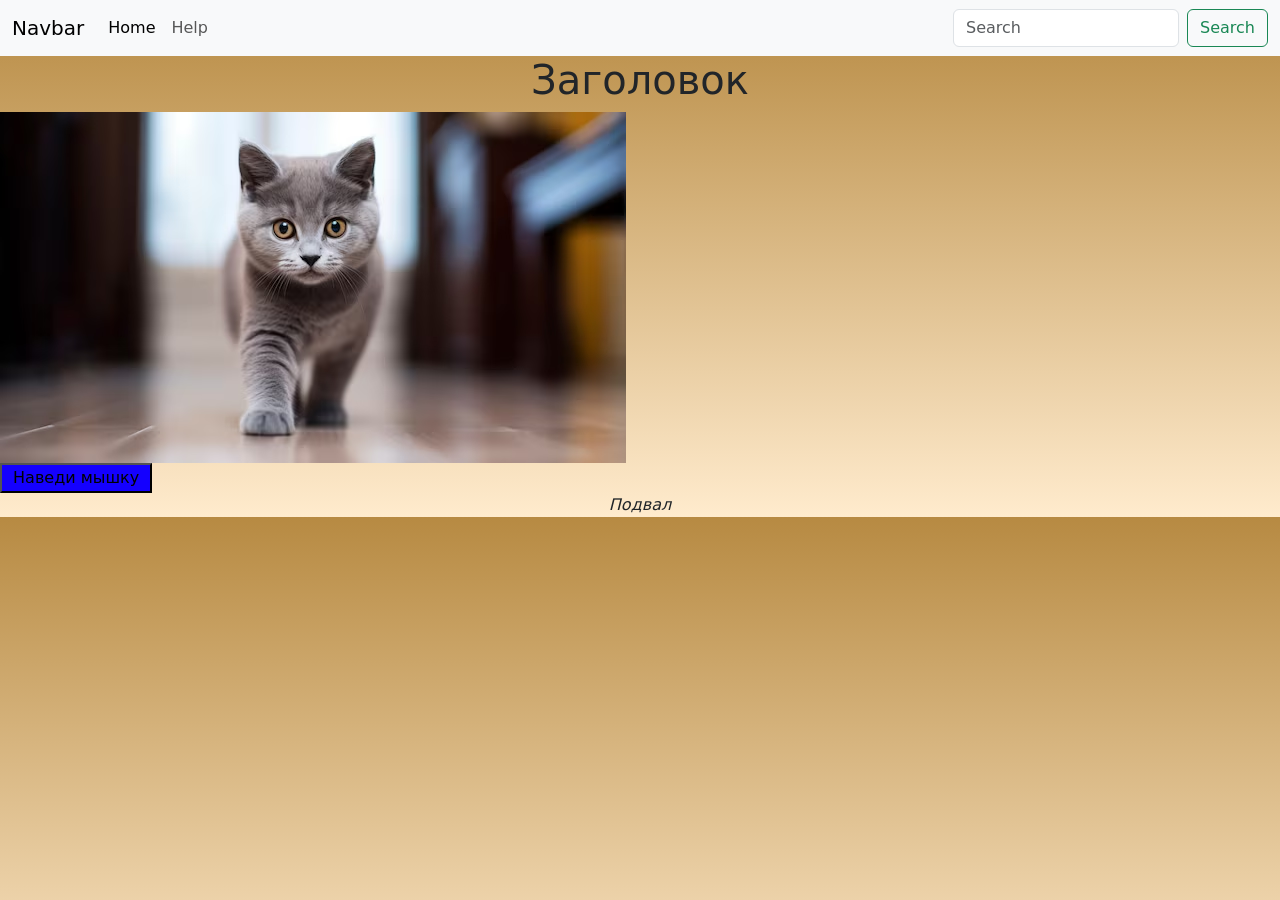
<file: index.html>
<!DOCTYPE html>
<html lang="en">
<head>
    <meta charset="UTF-8">
    <meta name="viewport" content="width=device-width, initial-scale=1.0">
    <link href="https://cdn.jsdelivr.net/npm/bootstrap@5.1.3/dist/css/bootstrap.min.css" rel="stylesheet" integrity="sha384-1BmE4kWBq78iYhFldvKuhfTAU6auU8tT94WrHftjDbrCEXSU1oBoqyl2QvZ6jIW3" crossorigin="anonymous">
    <title>Document</title>
    <style>
        .bg_color{
            background: linear-gradient(to top, blanchedalmond, rgb(183, 138, 66));
        }
        .small{
            font-size:xx-small;
        }
        .normal{
            font-size:medium;    
        }
        .large{
            font-size:x-large;
        }
    </style>
    <script language = "javascript">
arrColor = ["0", "1", "2", "3", "4", "5", "6", "7", "8", "9", "a", "b", "c", "d", "e", "f"];
function mouseOut() {
  for (i = 0; i < 13; i++)
    setTimeout ('document.blinkbutton.button.style.background = "#'+arrColor[15-i]+'0'+arrColor[15-i]+'FFF";', i * 50);
}
function mouseOver() {
  for (i = 0; i < 15; i++)
    setTimeout ('document.blinkbutton.button.style.background = "#'+arrColor[i]+'0'+arrColor[i]+'F31";', i * 50);
}
</script>
</head>
<body class="bg_color">
    <nav class="navbar navbar-expand-lg navbar-light bg-light">
  <div class="container-fluid">
    <a class="navbar-brand" href="#">Navbar</a>
    <button class="navbar-toggler" type="button" data-bs-toggle="collapse" data-bs-target="#navbarSupportedContent" aria-controls="navbarSupportedContent" aria-expanded="false" aria-label="Toggle navigation">
      <span class="navbar-toggler-icon"></span>
    </button>
    <div class="collapse navbar-collapse" id="navbarSupportedContent">
      <ul class="navbar-nav me-auto mb-2 mb-lg-0">
        <li class="nav-item">
          <a class="nav-link active" aria-current="page" href="index.html">Home</a>
        </li>
        <li class="nav-item">
          <a class="nav-link" href="index copy.html">Help</a>
        </li>
      </ul>
      <form class="d-flex">
        <input class="form-control me-2" type="search" placeholder="Search" aria-label="Search">
        <button class="btn btn-outline-success" type="submit">Search</button>
      </form>
    </div>
  </div>
</nav>
<div>
    <h1 align="center">Заголовок</h1>
</div>
<div>
    <img src="кот.avif">
    <form name = "blinkbutton">
  <input type="button" name="button" value=" Наведи мышку " onMouseOver='mouseOver()' onMouseOut='mouseOut()' style="background-color: #1400FF">
</form>
</div>
<div align="center">
    <i>Подвал</i>
</div> 
</body>
</html>
</file>
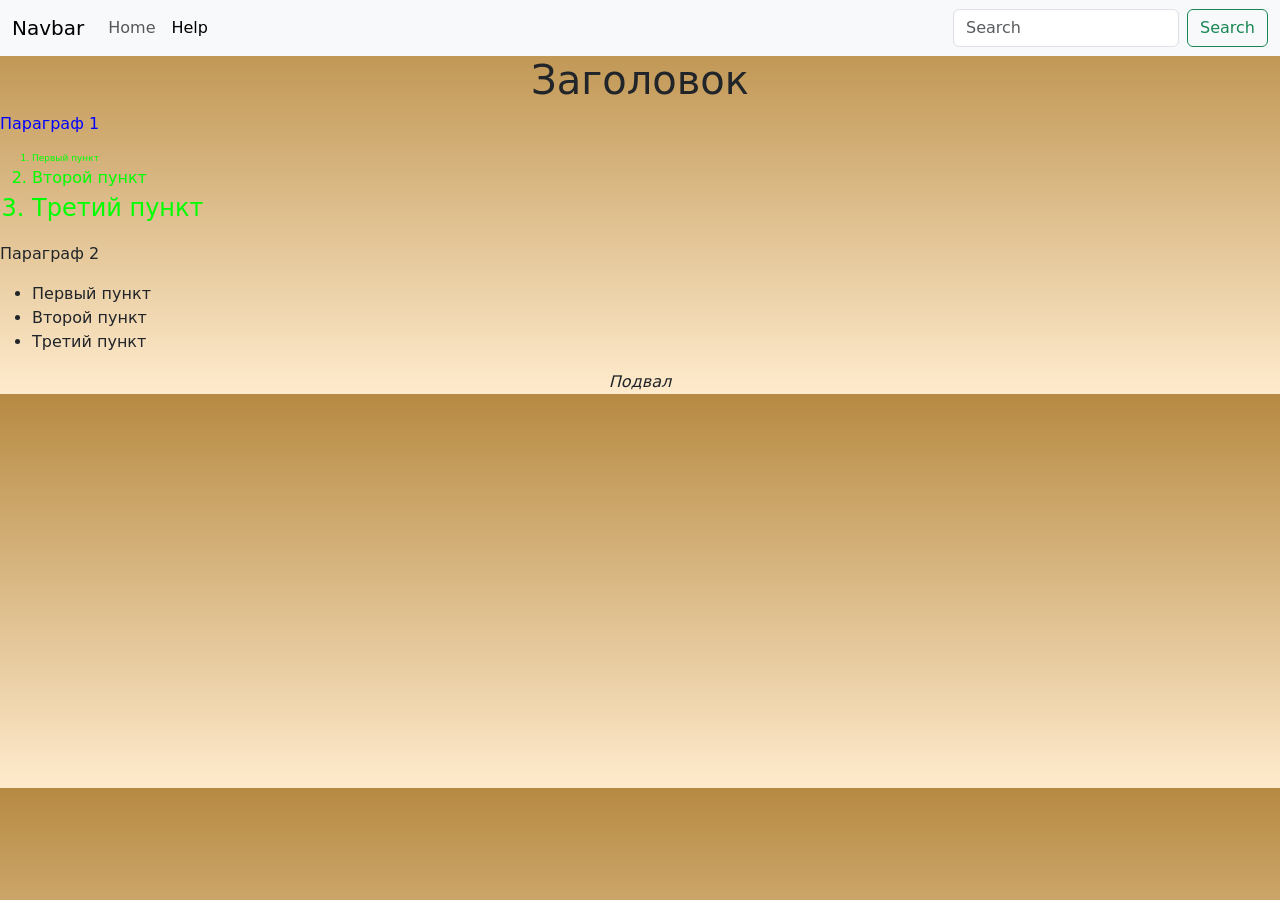
<file: index copy.html>
<!DOCTYPE html>
<html lang="en">
<head>
    <meta charset="UTF-8">
    <meta name="viewport" content="width=device-width, initial-scale=1.0">
    <link href="https://cdn.jsdelivr.net/npm/bootstrap@5.1.3/dist/css/bootstrap.min.css" rel="stylesheet" integrity="sha384-1BmE4kWBq78iYhFldvKuhfTAU6auU8tT94WrHftjDbrCEXSU1oBoqyl2QvZ6jIW3" crossorigin="anonymous">
    <title>Document</title>
    <style>
        .bg_color{
            background: linear-gradient(to top, blanchedalmond, rgb(183, 138, 66));
        }
        .small{
            font-size:xx-small;
        }
        .normal{
            font-size:medium;    
        }
        .large{
            font-size:x-large;
        }
    </style>
</head>
<body class="bg_color">
    <nav class="navbar navbar-expand-lg navbar-light bg-light">
  <div class="container-fluid">
    <a class="navbar-brand" href="#">Navbar</a>
    <button class="navbar-toggler" type="button" data-bs-toggle="collapse" data-bs-target="#navbarSupportedContent" aria-controls="navbarSupportedContent" aria-expanded="false" aria-label="Toggle navigation">
      <span class="navbar-toggler-icon"></span>
    </button>
    <div class="collapse navbar-collapse" id="navbarSupportedContent">
      <ul class="navbar-nav me-auto mb-2 mb-lg-0">
        <li class="nav-item">
          <a class="nav-link" href="index.html">Home</a>
        </li>
        <li class="nav-item">
          <a class="nav-link active" aria-current="page" href="index copy.html">Help</a>
        </li>
      </ul>
      <form class="d-flex">
        <input class="form-control me-2" type="search" placeholder="Search" aria-label="Search">
        <button class="btn btn-outline-success" type="submit">Search</button>
      </form>
    </div>
  </div>
</nav>
<div>
    <h1 align="center">Заголовок</h1>
</div>
<div>
    <p style="color:#0000FF">Параграф 1</p>
    <ol style="color:#00FF00">
        <li class="small">Первый пункт</li>
        <li class="normal">Второй пункт</li>
        <li class="large">Третий пункт</li>
    </ol>
    <p>Параграф 2</p>
    <ul>
        <li>Первый пункт</li>
        <li>Второй пункт</li>
        <li>Третий пункт</li>
    </ul>
</div>
<div align="center">
    <i>Подвал</i>
</div> 
</body>
</html>
</file>
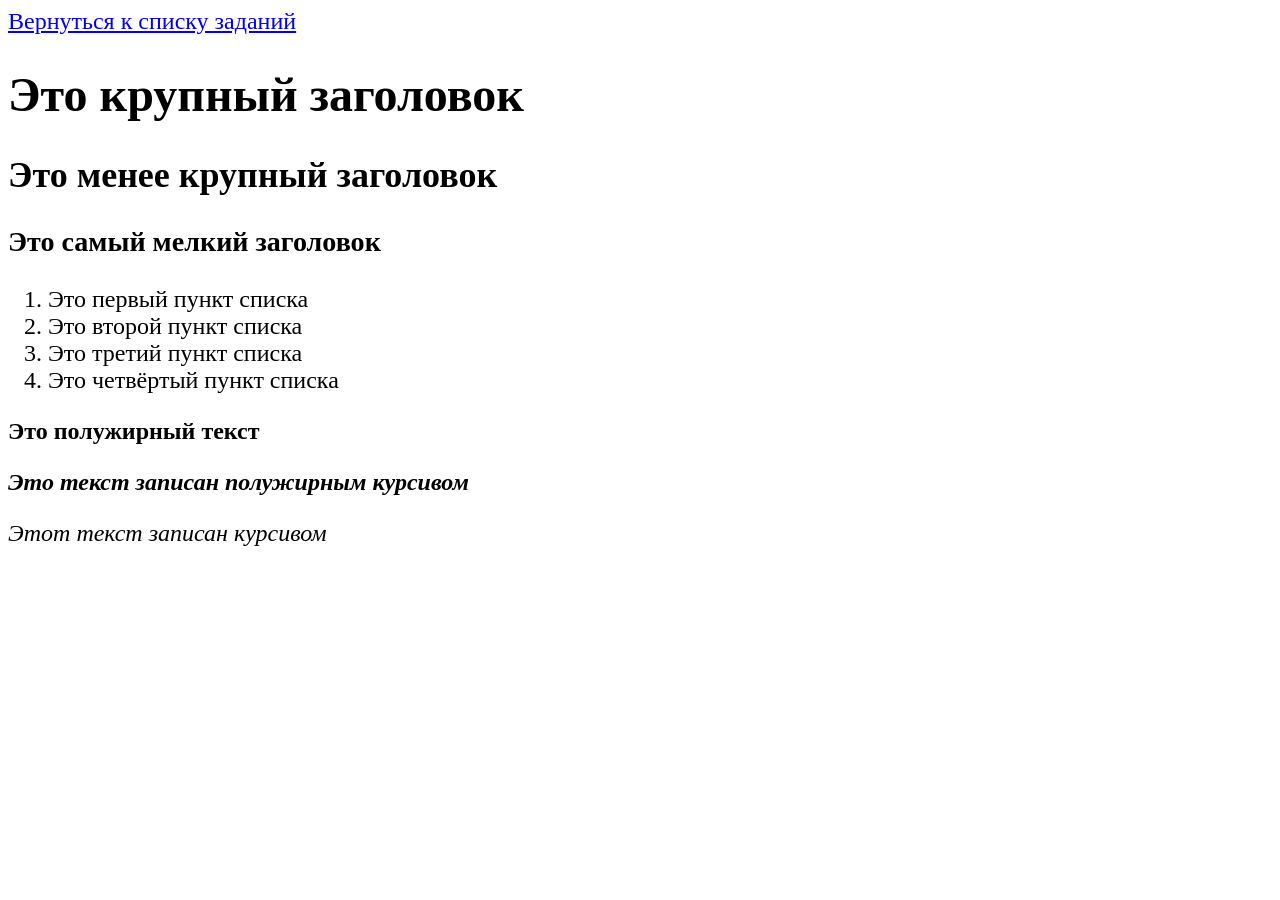
<file: Task 1.html>
<!DOCTYPE html>
<html>
<head>
    <meta charset="UTF-8">
    <title>Задание №1</title>
    <link rel="stylesheet" href="styles1.css">
</head>
<body>
<a href="task_main.html">Вернуться к списку заданий</a>
<h1>Это крупный заголовок</h1>
<h2>Это менее крупный заголовок</h2>
<h3>Это самый мелкий заголовок</h3>
<ol>
    <li>Это первый пункт списка</li>
    <li>Это второй пункт списка</li>
    <li>Это третий пункт списка</li>
    <li>Это четвёртый пункт списка</li>
</ol>
<b><p>Это полужирный текст</p>
<p><i>Это текст записан полужирным курсивом</i></p></b>
<i>Этот текст записан курсивом</i>
</body>
</html>
</file>
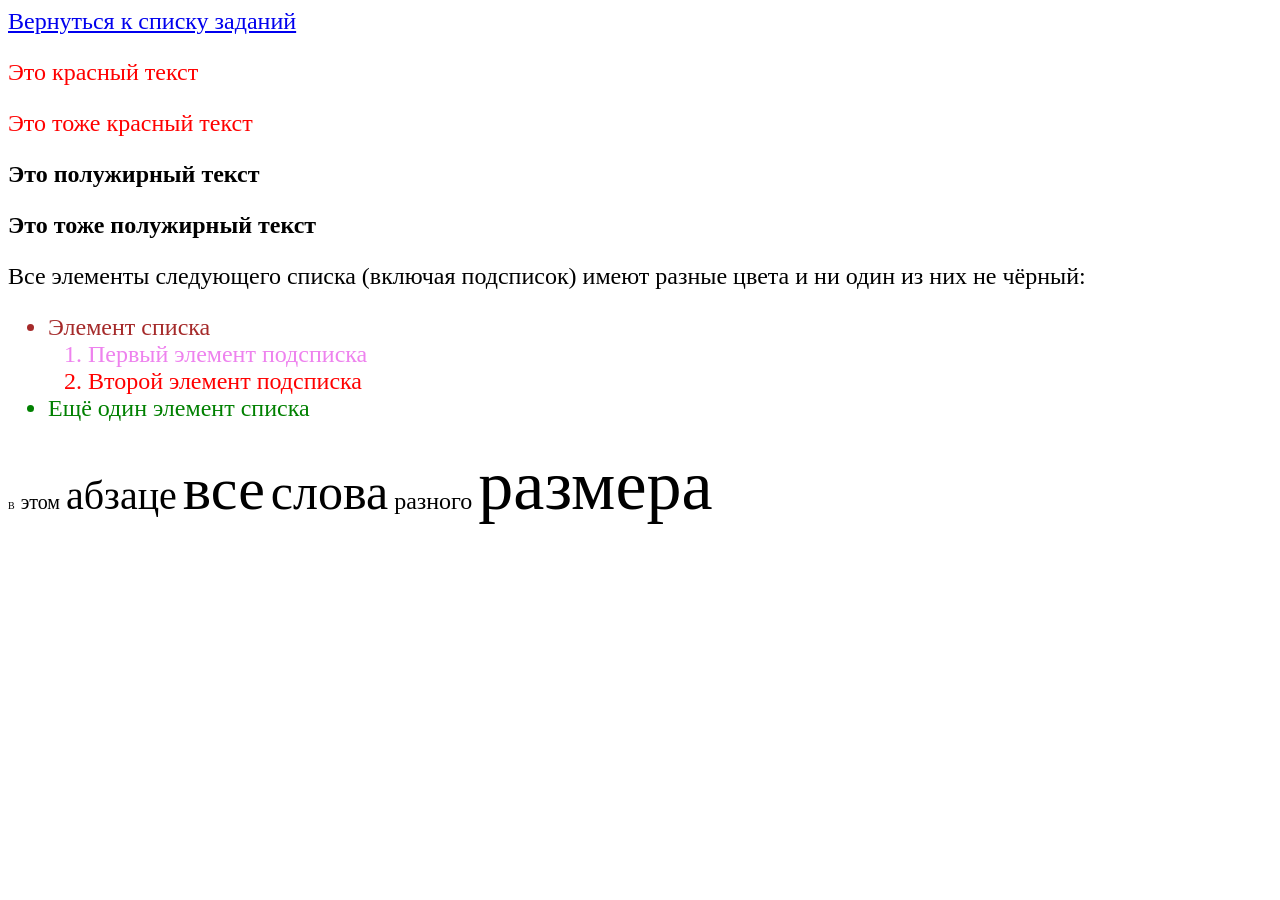
<file: Task 2.html>
<!DOCTYPE html>
<html>
<head>
    <meta charset="UTF-8">
    <title>Задание №2</title>
    <link rel="stylesheet" href="styles2.css">
</head>
<body>
<a href="task_main.html">Вернуться к списку заданий</a>
<p class="red">Это красный текст</p>
<p class="red">Это тоже красный текст</p>
<p class="bold">Это полужирный текст</p>
<p class="bold">Это тоже полужирный текст</p>
<p>Все элементы следующего списка (включая подсписок) имеют разные цвета и ни один из них не чёрный:</p>
<ul>
    <li class="brown">Элемент списка</li>
        <ol>
            <li class="violet">Первый элемент подсписка</li>
            <li class="red">Второй элемент подсписка</li>
        </ol>
    <li class="green">Ещё один элемент списка</li>
</ul>
 <span class="xxsmall">В</span> <span class="xsmall">этом</span>
 <span class="medium">абзаце</span> <span class="xlarge">все</span> <span class="large">слова</span>
 <span class="size=small">разного</span> <span class="xxlarge">размера</span>
</body>
</html>
</file>
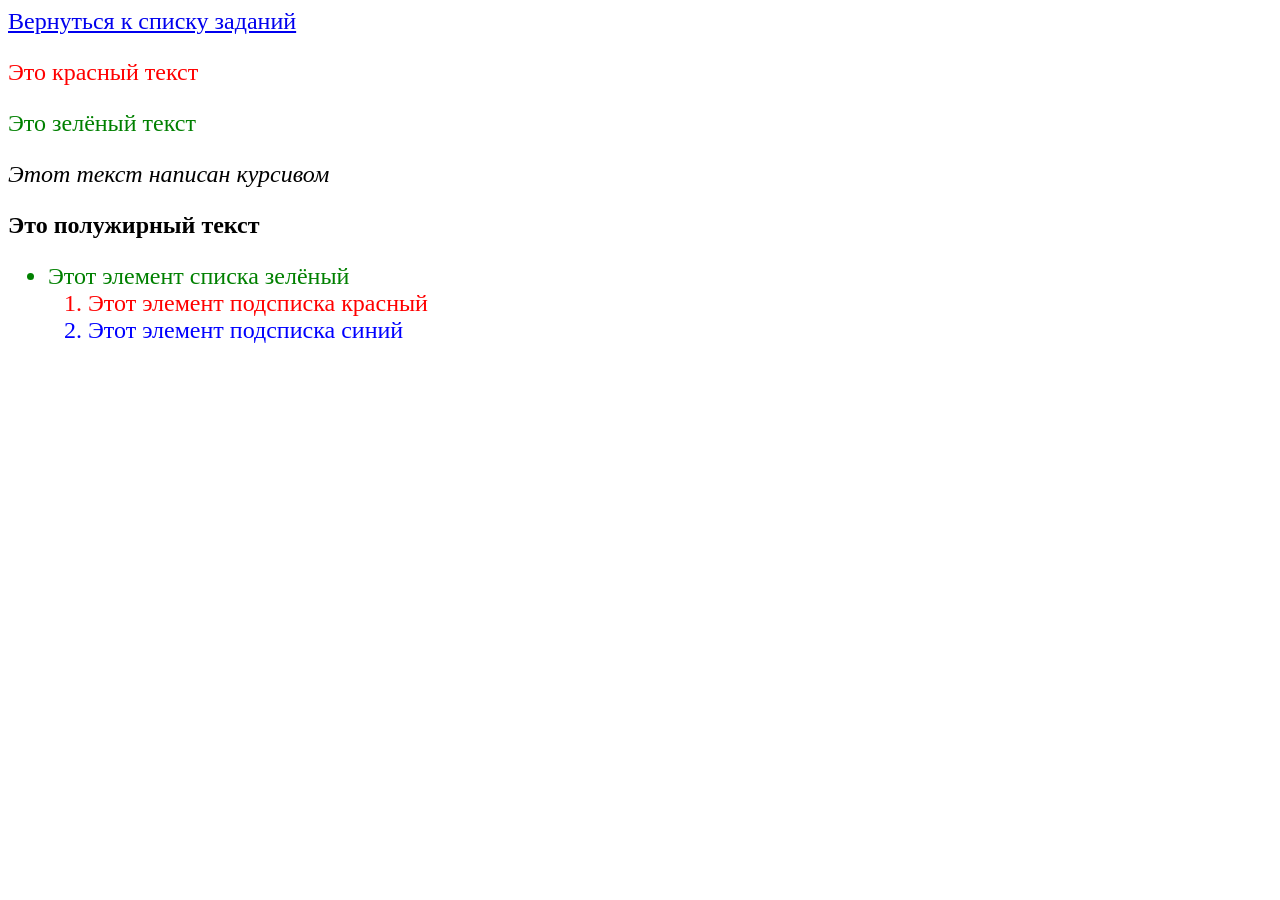
<file: Task 3.html>
<!DOCTYPE html>
<html>
<head>
    <meta charset="UTF-8">
    <title>Задание №3*</title>
    <link rel="stylesheet" href="styles3.css">
</head>
<body>
<a href="task_main.html">Вернуться к списку заданий</a>
<p class="red">Это красный текст</p>
<p class="green">Это зелёный текст</p>
<p class="italic">Этот текст написан курсивом</p>
<p class="bold">Это полужирный текст</p>
<ul>
    <li class="green" >Этот элемент списка зелёный</li>
    <ol>
        <li class="red" >Этот элемент подсписка красный</li>
        <li class="blue">Этот элемент подсписка синий</li>
    </ol>
</ul>
</body>
</html>
</file>
<file: styles1.css>
body {
    font-size: 24px;
}
</file>
<file: styles2.css>
body {
    font-size: 24px;
}
p.red {
    color: red;
}
p.bold {
    font-weight: bold;
}
li.brown{
    color:brown;
}
li.violet{
    color:violet;
}
li.green {
    color: green;
}
li.red {
    color: red;
}
span.xxsmall {
    font-size: 10px;
}
span.xsmall {
    font-size: 20px;
}
span.small {
    font-size: 30px;
}
span.medium {
    font-size: 40px;
}
span.large {
    font-size: 50px;
}
span.xlarge {
    font-size: 60px;
}
span.xxlarge {
    font-size: 70px;
}
</file>
<file: styles3.css>
body {
    font-size: 24px;
}
.green {
    color: green;
}
.red {
    color: red;
}
li.green {
    color: green;
}
ul ol li.red {
    color: red;
}
ul ol li.green {
    color: green;
}
ul ol li.blue {
    color: blue;
}
p.italic {
    font-style: italic;
}
p.bold {
    font-weight: bold;
}
</file>
